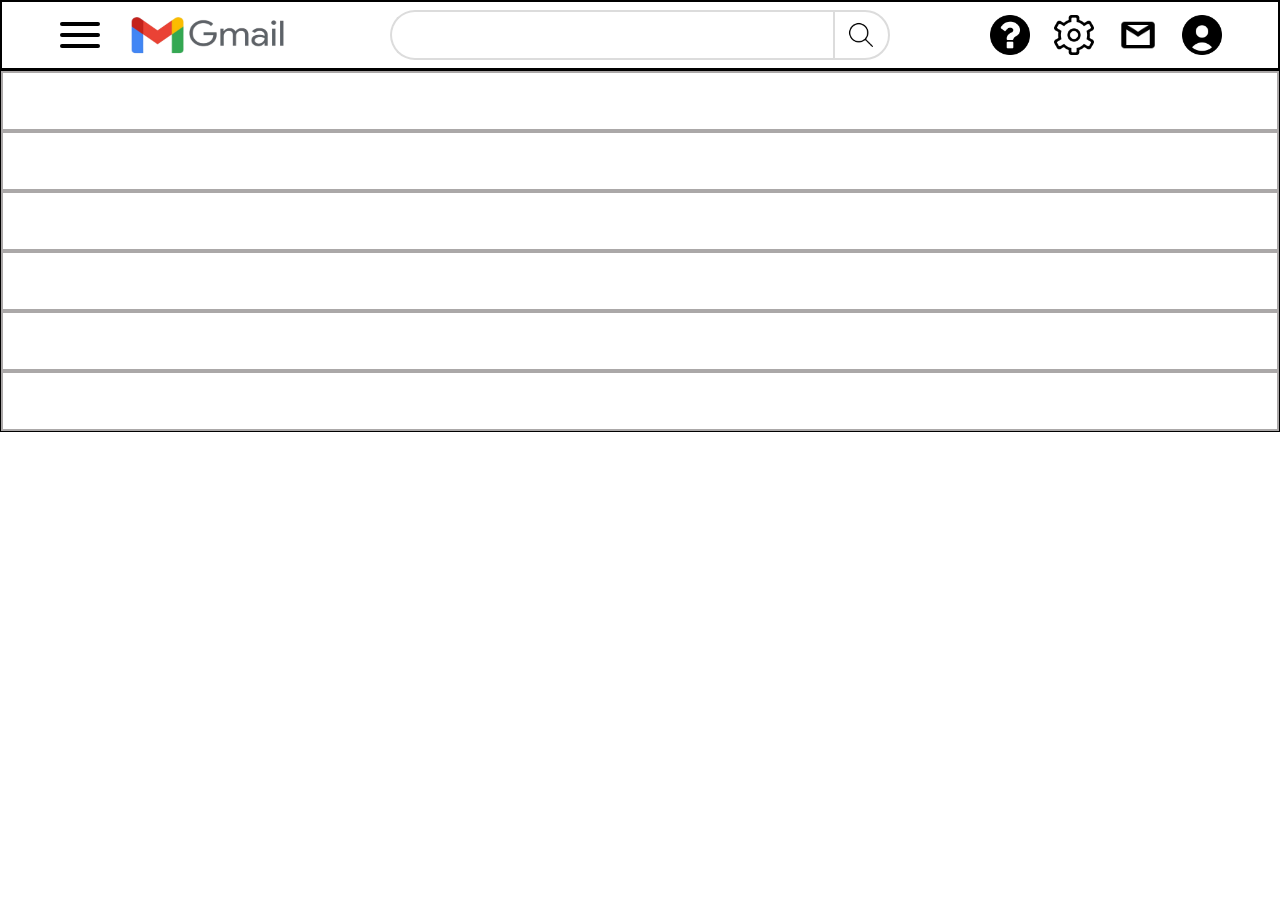
<file: gmail_clon/index.html>
<!DOCTYPE html>
<html lang="en">
<head>
	<meta charset="UTF-8">
	<meta http-equiv="X-UA-Compatible" content="IE=edge">
	<meta name="viewport" content="width=device-width, initial-scale=1.0">
	<link rel="stylesheet" href="css/style.css">
	<link href="https://cdn.jsdelivr.net/npm/bootstrap@5.3.3/dist/css/bootstrap.min.css" rel="stylesheet" integrity="sha384-QWTKZyjpPEjISv5WaRU9OFeRpok6YctnYmDr5pNlyT2bRjXh0JMhjY6hW+ALEwIH" crossorigin="anonymous">
	<script src="https://cdn.jsdelivr.net/npm/bootstrap@5.3.3/dist/js/bootstrap.bundle.min.js" integrity="sha384-YvpcrYf0tY3lHB60NNkmXc5s9fDVZLESaAA55NDzOxhy9GkcIdslK1eN7N6jIeHz" crossorigin="anonymous"></script>
	<title>Document</title>
</head>
<body>
	<header class="header">
		<div class="wrapper_3">
			<div class="menu">
				<input type="checkbox" id="burger-checkbox" class="burger-checkbox">
				<label for="burger-checkbox" class="burger"></label>
				
				<ul class="menu-list">
					<button class="button_2"><a href="form/index.html">
						<h1 class="text_button">Написати</h1>
					</button></a>
					<li><a href="#" class="menu-item">Вхідні</a><li>
					<li><a href="#" class="menu-item">Із зірочкою</a><li>
					<li><a href="#" class="menu-item">Відкладені</a><li>
					<li><a href="#" class="menu-item">Надіслані</a><li>
					<li><a href="#" class="menu-item">Чернетки</a><li></li>
				</ul>
			</div> 
		<img src="img/gmail_logo.png" alt="" class="gmail_logo">
	</div>
		<div class="wrapper">
			<input type="search" id="site-search" name="q"/ class="search"	> 
			<button class="button">
			 <img src="img/lupa.png" alt="" class="lupa">
			</button>
			</div>
		 <div class="wrapper_2">
			<img src="img/photo_left.png" alt="" class="lupa">
			<img src="img/photo_left_2.png" alt="" class="lupa">
			<img src="img/icons8-gmail-48.png" alt="" class="lupa">
			<img src="img/logo_ak.png" alt="" class="lupa">
		</div>
	</header>
 <div class="wrapper_4">
	<div class="block_10"></div>
	<div class="block_10"></div>
	<div class="block_10"></div>
	<div class="block_10"></div>
	<div class="block_10"></div>
	<div class="block_10"></div>
 </div>
</body>
</html>
</file>
<file: gmail_clon/css/style.css>
*{
	margin: 0 auto;
	padding: 0;
}
	.header{
		width: 100%;
		height: 70px;
	   border: 2px solid black;
	   display: flex;
	   justify-content: space-between;
	   align-items: center;
	}
	.gmail_logo{
		height: 40px;
		width: 160px;
	}
	.wrapper{
		display: flex;
		width: 500px;
	}
	.search{
		width: 100%;
		height: 50px;
	   background: white;	
		border: 2px solid gainsboro;
		border-right: none;
		border-radius: 40px 0 0 40px;
	}
	.button{
		width: 64px;
		height: 50px;
		cursor: pointer;
		border-radius: 0 40px 40px 0;
	   background: white;
	   border: 2px solid gainsboro;
	   display: flex;
	   align-items: center;
	   justify-content: center;
	}
	.lupa{
		width: 40px;
		height: 40px;
	}
	.wrapper_2{
		width: 20%;
		display: flex;
	}
	.wrapper_3{
		width: 20%;
		display: flex;
		justify-content: center;
		align-items: center;
	}
	.burger-checkbox {
		position: absolute;
		visibility: hidden;
	  }
	  .burger {
		position: relative;
		z-index: 1;
		cursor: pointer;
		display: block;
		position: relative;
		border: none;
		background: transparent;
		width: 40px;
		height: 26px;
	  }
	  .burger::before,
	  .burger::after {
		content: '';
		left: 0;
		position: absolute;
		display: block;
		width: 100%;
		height: 4px;
		border-radius: 10px;
		background: #000;
	  }
	  .burger::before {
		top: 0;
		box-shadow: 0 11px 0 #000;
		transition: box-shadow .3s .15s, top .3s .15s, transform .3s;
	  }
	  .burger::after {
		bottom: 0;
		transition: bottom .3s .15s, transform .3s;
	  }
	  .burger-checkbox:checked + .burger::before {
		top: 11px;
		transform: rotate(45deg);
		box-shadow: 0 6px 0 rgba(0,0,0,0);
		transition: box-shadow .15s, top .3s, transform .3s .15s;
	  }
	  .burger-checkbox:checked + .burger::after {
		bottom: 11px;
		transform: rotate(-45deg);
		transition: bottom .3s, transform .3s .15s;
	  }
	  .menu-list {
		top: 0;
		left: 0;
		position: absolute;
		display: grid;
		gap: 12px;
		padding: 42px 0;
		margin: 0;
		background: grey;
		list-style-type: none;
		transform: translateX(-100%);
		transition: .3s;
		width: 200px;
	  }
	  .menu-item {
		display: block;
		padding: 8px;
		color: white;
		font-size: 18px;
		text-align: center;
		text-decoration: none;
	  }
	  .menu-item:hover {
		background: rgba(255,255,255,.2)
	  }
	  .burger-checkbox:checked ~ .menu-list {
		transform: translateX(0);
	  }
	  .wrapper_4{
	width: 100%;
	border: 1px solid black;
	  }
	.block_10{
		width: 100%;
		height:  60px;
		border: 2px solid rgb(171, 168, 168);
	}
	.button_2{
		width: 120px;
		height: 50px;
		background-color: lightblue;
		border: 2px solid lightblue;
		border-radius: 10px;
		margin-top: 25px;
		margin-left: 35px;
	}
.text_button{
	display: block;
		color: white;
		font-size: 18px;
		text-align: center;
		text-decoration: none;
	}
</file>
